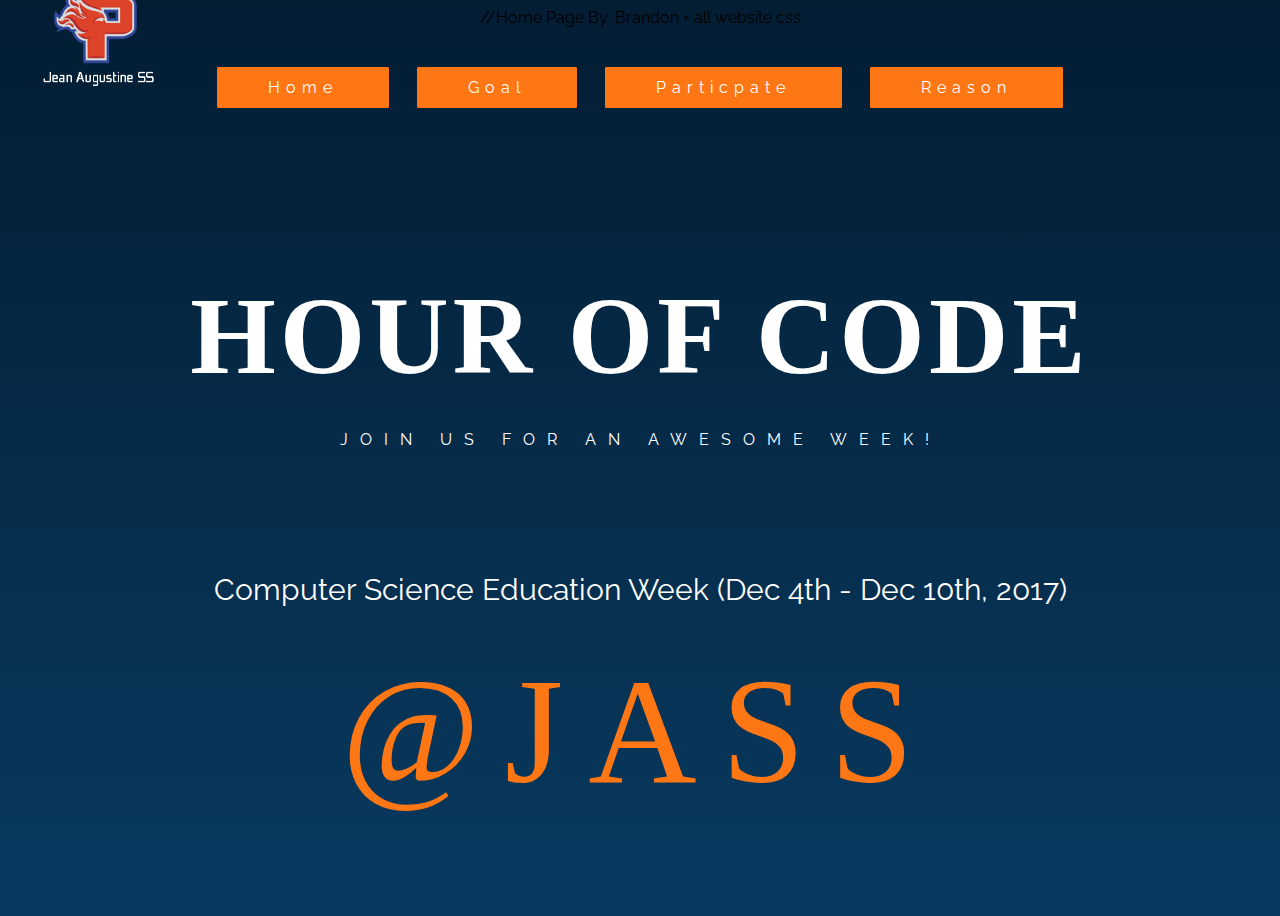
<file: index.html>
<!DOCTYPE html>

//Home Page By: Brandon + all website css


<html>
  <head>
    <title>Hour Of Code</title>
    <link href="https://fonts.googleapis.com/css?family=Amatic+SC|Raleway:100,200,600,700" rel="stylesheet">
    <link href="style.css" type="text/css" rel="stylesheet">
  </head>

<body>

  <div class="navigation">
  <nav>
    <a href="index.html">Home</a>
    <a href="goal.html">Goal</a>
    <a href="participate.html">Particpate</a>
    <a href="reason.html">Reason</a>
  </nav>
  </div>

    <div id="banner">
    <div class="content">
      <h1>HOUR OF CODE</h1>
      <p>Join us for an awesome week!</p>
    </div>

    <div class="info">
      Computer Science Education Week (Dec 4th - Dec 10th, 2017)
   </div>

    <div class= "JASS">
      @JASS
    </div>


    <div class="imgjasslogo">
      <div class="home">
      <img src="jassplogo.png" height="150" width="135">
    </div>
    </div>
    </div>

</body>
</html>
</file>
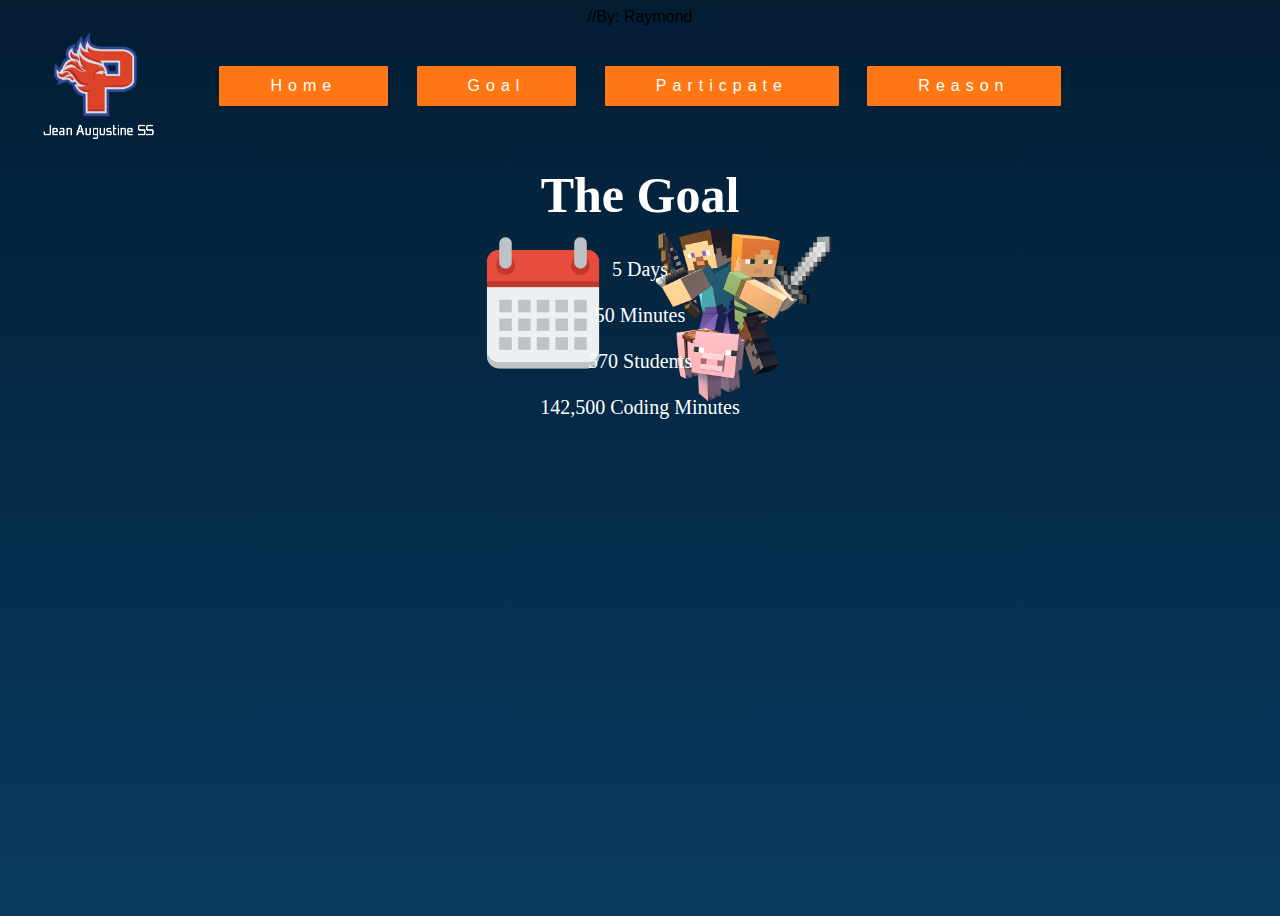
<file: goal.html>
<!DOCTYPE html>

//By: Raymond


<html>
<head>
  <title>The Goal</title>
  <link href="style.css" type="text/css" rel="stylesheet">
</head>

<body>

  <div class="navigation">
  <nav>
    <a href="index.html">Home</a>
    <a href="goal.html">Goal</a>
    <a href="participate.html">Particpate</a>
    <a href="reason.html">Reason</a>
  </nav>
  </div>

</body>

<body>
    <div class="main">
<h1> The Goal </h1>


 5 Days <br><br>
 50 Minutes<br><br>
 570 Students <br><br>
 142,500 Coding Minutes <br><br><br><br><br>

    <div class="imgminecraft">
      <img src="minecraft.png" height="200" width="220">
    </div>

    <div class="imgcalendar">
      <img src="calendar.png" height="150" width="150">
    </div>

    <div class="imgtarget">
    </div>
    <div class= "spacing">
    </div>

    <div class="imgjasslogo">
      <div class="goal">
      <img src="jassplogo.png" height="150" width="135">
    </div>
    </div>

</div>
</body>
</html>
</file>
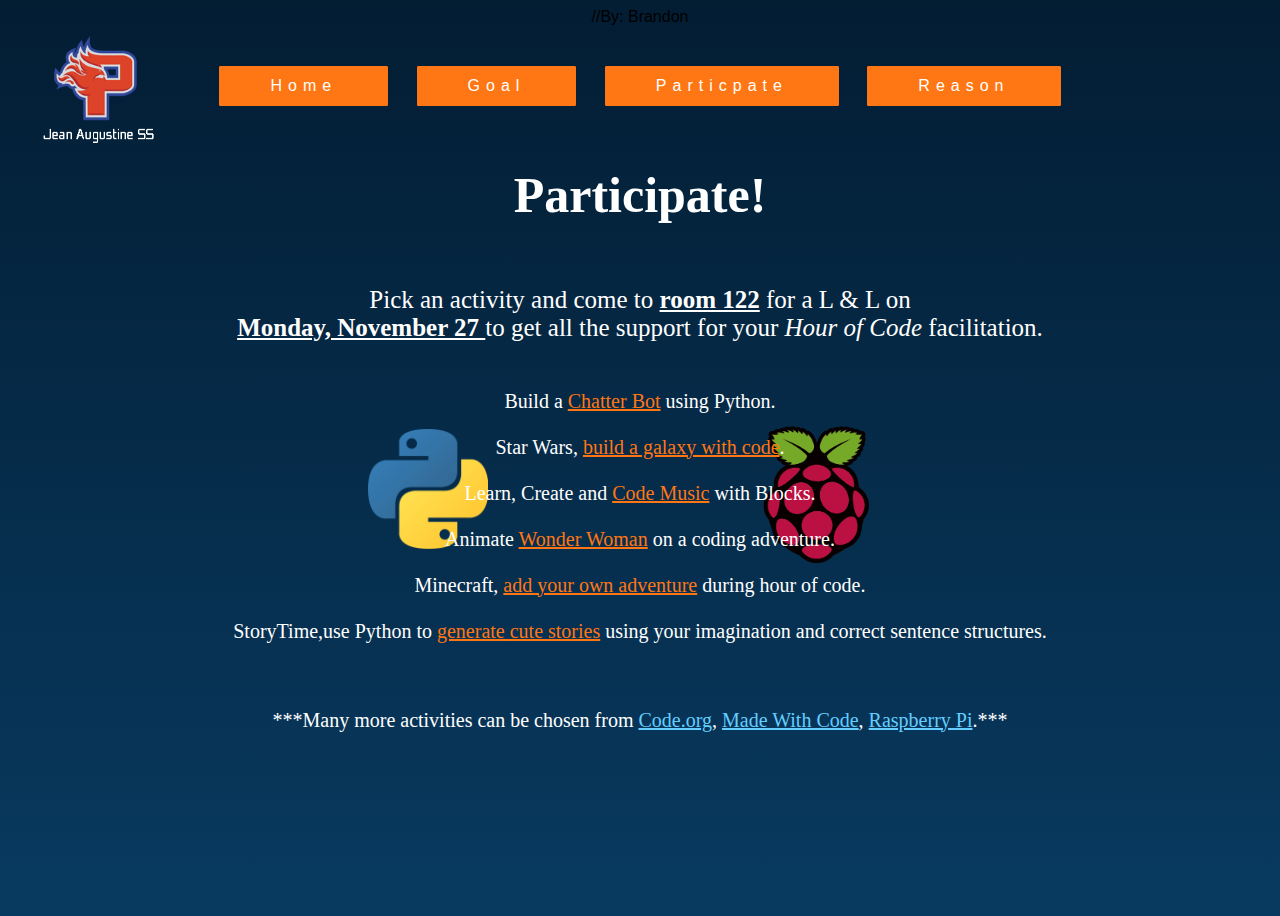
<file: participate.html>
<!DOCTYPE html>

//By: Brandon


<html>
<head>
  <title>Particpate</title>
  <link href="style.css" type="text/css" rel="stylesheet">
</head>


<body>
  <div class="navigation">
  <nav>
    <a href="index.html">Home</a>
    <a href="goal.html">Goal</a>
    <a href="participate.html">Particpate</a>
    <a href="reason.html">Reason</a>
  </nav>
  </div>

    <div class="main">
    <h1>Participate!</h1>

        <div class="instructions">
          <br>Pick an activity and come to <b><u>room 122</u></b> for a L & L on <br><b><u> Monday, November 27 </u></b> to get all the support for your <i>Hour of Code</i> facilitation. <br><br>
        </div>


        <p>Build a <a href="https://groklearning.com/learn/hoc-eliza/intro/0/" target="_blank", style="color:#ff7614;">Chatter Bot</a> using Python.<br><br>

        Star Wars, <a href="https://studio.code.org/s/starwars/stage/1/puzzle/1" target="_blank", style="color:#ff7614;">build a galaxy with code</a>. <br><br>

        Learn, Create and <a href="http://beetik.net/rhapsody?lang=en&level=1" target="_blank", style="color:#ff7614;">Code Music</a> with Blocks.<br><br>

        Animate <a href="https://www.madewithcode.com/projects/wonderwoman" target="_blank", style="color:#ff7614;">Wonder Woman</a> on a coding adventure.<br><br>

        Minecraft, <a href="https://studio.code.org/s/mc/stage/1/puzzle/1" target="_blank", style="color:#ff7614;">add your own adventure</a> during hour of code.<br><br>

        StoryTime,use Python to <a href="https://projects.raspberrypi.org/en/projects/storytime" target="_blank", style="color:#ff7614;">generate cute stories</a> using your imagination and correct sentence structures.<br><br><br>

        <div class="imgpython">
          <img src="python.png" height="120" width="120">
        </div>

        <div class="imgrasberrypi">
          <img src="rasberrypi.png" height="170" width="190">
        </div>

        <p>***Many more activities can be chosen from <a href="https://code.org/hourofcode/overview" target="_blank", style="color:#63ceff;">Code.org</a>, <a href="https://www.madewithcode.com/projects/" target="_blank", style="color:#63ceff;">Made With Code</a>, <a href="https://www.raspberrypi.org/resources/" target="_blank", style="color:#63ceff;">Raspberry Pi</a>.***</p>

    </div>
    <br><br><br><br><br><br><br><br><br>

    <div class="imgjasslogo">
      <div class="participate">
      <img src="jassplogo.png" height="150" width="135">
    </div>
    </div>

</body>
</html>
</file>
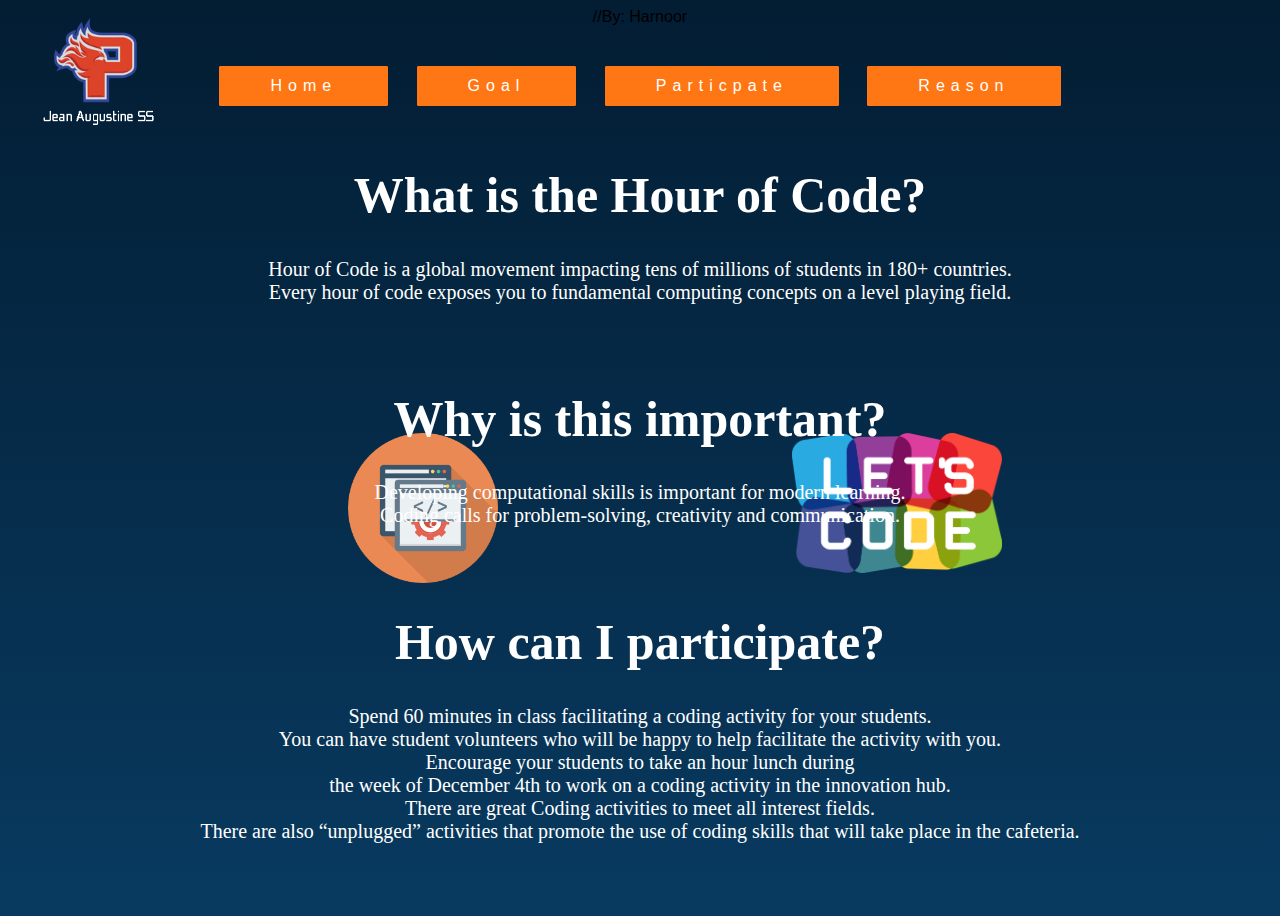
<file: reason.html>
<!DOCTYPE html>

//By: Harnoor


<html>
<head>
  <title>The Reason</title>
  <link href="style.css" type="text/css" rel="stylesheet">
</head>

<body>
  <div class="navigation">
  <nav>
    <a href="index.html">Home</a>
    <a href="goal.html">Goal</a>
    <a href="participate.html">Particpate</a>
    <a href="reason.html">Reason</a>
  </nav>
  </div>



</body>
    <body>
    <div class="main">
    <div id="question">
    <h1>
        What is the Hour of Code?
        </h1>
    </div>


    <div id="answer">
    <p>Hour of Code is a global movement impacting tens of millions of students in 180+ countries. <br> Every hour of code exposes you to fundamental computing concepts on a level playing field.
</p>
        </div>
    <br>
    <br>


    <div id="question">
    <h1>
        Why is this important?
    </h1>
      </div>


    <div id="answer">
    <p>Developing computational skills is important for modern learning. <br> Coding calls for problem-solving, creativity and communication.</p>
        </div>
    <br>
    <br>

        <div class="imgletscode">
          <img src="letscode.png" height="140" width="210">
        </div>

        <div class="imglovecode">
          <img src="lovecode.png" height="150" width="150">
        </div>


    <div id="question">
    <h1>
        How can I participate?
    </h1>
    </div>

     <div id="answer">
    <p>Spend 60 minutes in class facilitating a coding activity for your students.<br> You can have student volunteers who will be happy to help facilitate the activity with you. <br>
        Encourage your students to take an hour lunch during <br> the week of December 4th to work on a coding activity in the innovation hub. <br>
        There are great Coding activities to meet all interest fields. <br> There are also “unplugged” activities that promote the use of coding skills that will take place in the cafeteria.
    </p>
  </div>
        <br>
        </div>

        <div class="imgjasslogo">
          <div class="reason">
          <img src="jassplogo.png" height="150" width="135">
        </div>
      </div>

    </body>
</html>
</file>
<file: style.css>
body {
  background: linear-gradient(to top, #083a60 ,#031d33);
  height: 900px;
  text-align: center;
  font-family: 'Raleway', sans-serif;
}

#banner {
  background-image: url("https://ak0.picdn.net/shutterstock/videos/3662090/thumb/1.jpg");
  background-size: cover;
  background-position: bottom center;
  height: 480px;
  width: 100%;
}

.content h1 {
  letter-spacing: 4px;
  color: white;
  font-family: Segoe UI;
  font-size: 110px;
  position: relative;
  top: 125px;
  margin: 0 auto;
}

.content p {
  margin-top: 155px;
  color: white;
  letter-spacing: 12px;
  text-transform: uppercase;
}

.navigation a {
  letter-spacing: 6px;
  background: #ff7614;
  border: .5px solid #ff7614;
  border-radius: 1px;
  color: #fff;
  display: inline-block;
  margin: 40px 12px;
  padding: 10px 50px;
  transition: background .4s;
  text-decoration: none;
}

.navigation a:hover {
  letter-spacing: 6px;
  background: #16707c;
  border: .5px solid #ff7614;
  color: white;
}

.main h1 {
 margin-top: 20px;
 color: white;
 font-family: Segoe UI;
 font-size: 50px;
}

.main {
 color: white;
 font-family: Franklin Gothic Book;
 font-size: 20px;
}

.JASS {
  color: #ff7614;
  margin: 38px;
  font-family: Forte;
  letter-spacing: 25px;
  font-size: 150px;
}

.imgtarget {
  background-image: url("http://happytapper.com/wordpress/happytapper/wp-content/uploads/2013/05/flaticon-goal.png");
  height: 220px;
  width: 710px;
  margin: auto;
}

.imgletscode {
  float: right;
  margin: -160px 270px;
}

.imglovecode {
  float: left;
  margin: -160px 340px;
}

.imgpython {
  float: left;
  margin: -280px 360px;
}

.imgrasberrypi {
  float: right;
  margin: -300px 360px;
}

.imgminecraft {
  float: right;
  margin: -300px 420px;
}

.imgcalendar {
  float: left;
  margin: -280px 460px;
}



.imgjasslogo {
  float: left;
}


.imgjasslogo .home {
  margin: -898px 20px;
}


.imgjasslogo .goal {
  margin: -902px 20px;
}


.imgjasslogo .participate {
  margin: -900px 20px;
}


.imgjasslogo .reason {
  margin: -890px 20px;
}

.instructions {
  color: #fff;
  font-family: Raleway;
  font-size: 25px;
}

.info {
  margin-top: 123px;
  color: #fff;
  font-size: 30px;
}

.spacing {
 margin-top: 181px;
}
</file>
